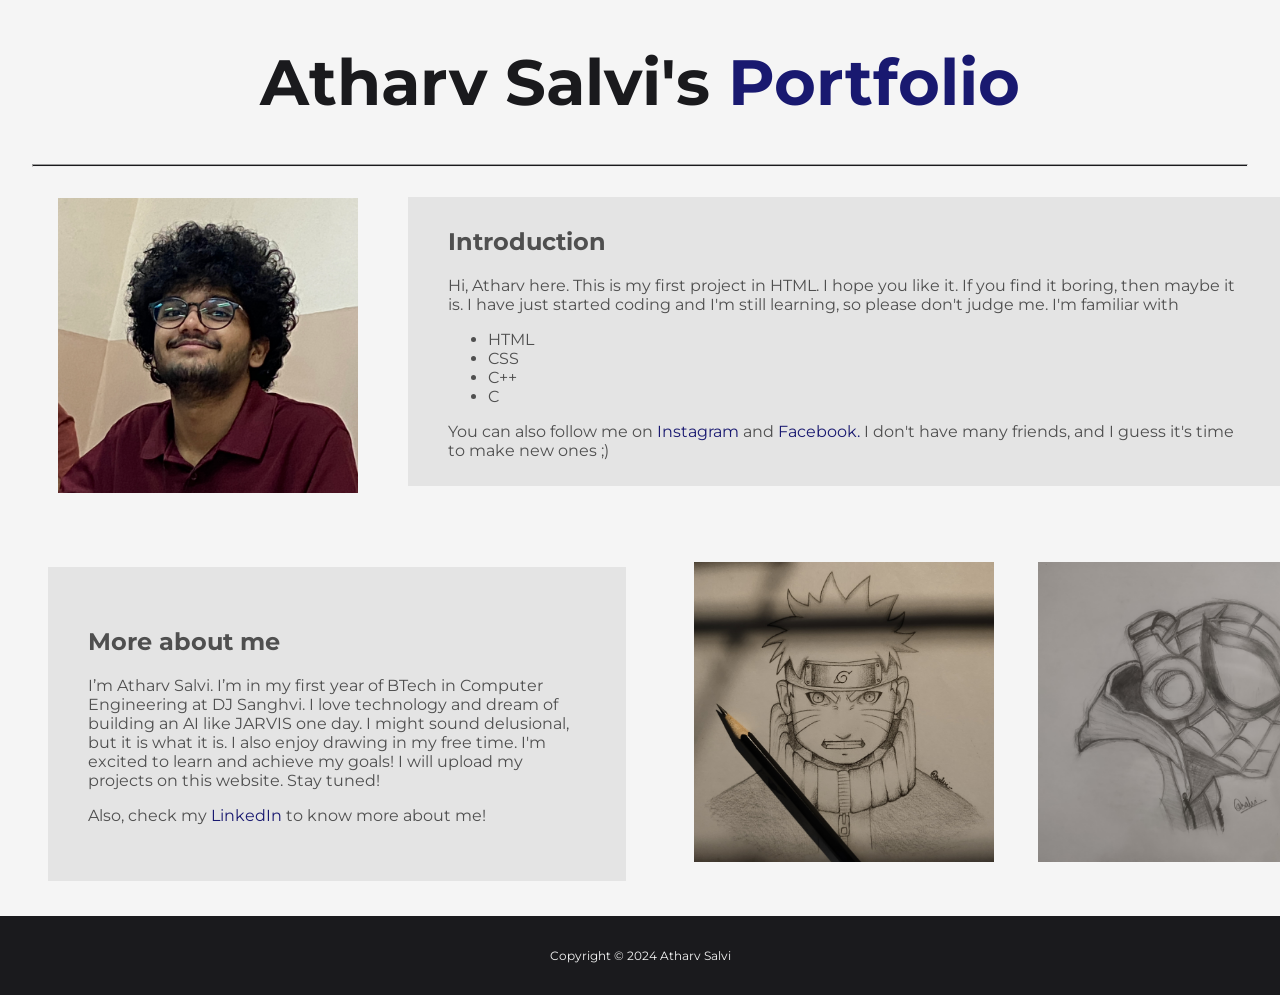
<file: index.html>
<!DOCTYPE html>
<html lang="en">
<head>
    <link
        rel = "stylesheet"
        href = "./styles.css"
    />
    <meta charset="UTF-8">
    <meta name="viewport" content="width=device-width, initial-scale=1.0">
    <title>Portfolio</title>
    <link rel="preconnect" href="https://fonts.googleapis.com">
    <link rel="preconnect" href="https://fonts.gstatic.com" crossorigin>
    <link href="https://fonts.googleapis.com/css2?family=Host+Grotesk:ital,wght@0,300..800;1,300..800&family=Libre+Baskerville:ital,wght@0,400;0,700;1,400&family=Montserrat:ital,wght@0,100..900;1,100..900&display=swap" rel="stylesheet">
</head>
<body>
        <header>
            <h1 align="center">Atharv Salvi's <span>Portfolio</span></h1>
            <hr>
        </header>
        <main>  
        
        <div class="body main">  
            <div class="top">
                <div class="left left1">
                <img src="./Assets/IMG_0568.JPEG.jpg" width="300px" alt="Photo of Atharv Salvi" />
                </div>
                <div class="right right1">
                    <h2>Introduction</h2>
                    <p>
                        Hi, Atharv here. This is my first project in HTML. I hope you like it. If you find it boring, then maybe it is.
                        I have just started coding and I'm still learning, so please don't judge me. I'm familiar with
                        <ul type="disc">
                            <li>HTML</li>
                            <li>CSS</li>
                            <li>C++</li>
                            <li>C</li>
                        </ul>
                        You can also follow me on <a href="https://www.instagram.com/notdeadatharv" target="_main" class="no_decoration">Instagram</a> and <a href="https://www.facebook.com/atharv.salvi.5/" target="_main" class="no_decoration">Facebook.</a> I don't have many friends, and I guess it's time to make new ones ;)                    </p>
                </div>
            <div>
            <div class="bottom">
                <div class="left left2">
                    <h2>More about me</h2>
                    <p>
                        I’m Atharv Salvi. I’m in my first year of BTech in Computer Engineering at DJ Sanghvi. I love technology and dream of building an AI like JARVIS one day. I might sound delusional, but it is what it is. I also enjoy drawing in my free time. I'm excited to learn and achieve my goals! I will upload my projects on this website. Stay tuned!
                    </p>
                    <p>
                        Also, check my <a href="https://www.linkedin.com/in/atharv-salvi" target="_main" class="no_decoration">LinkedIn</a> to know more about me!
                    </p>
                </div>
                <div class="drawings">
                <div class="middle"><img src="./Assets/naruto.jpg" width="300px"/></div>
                
                <div class="middle"><img src="./Assets/spiderman2.jpg" width="300px"/></div>
                </div>
            </div>
        </div> 
        </main>
        <footer>
        <p>Copyright © 2024 Atharv Salvi</p>
        </footer>
</body> 
</html>
</file>
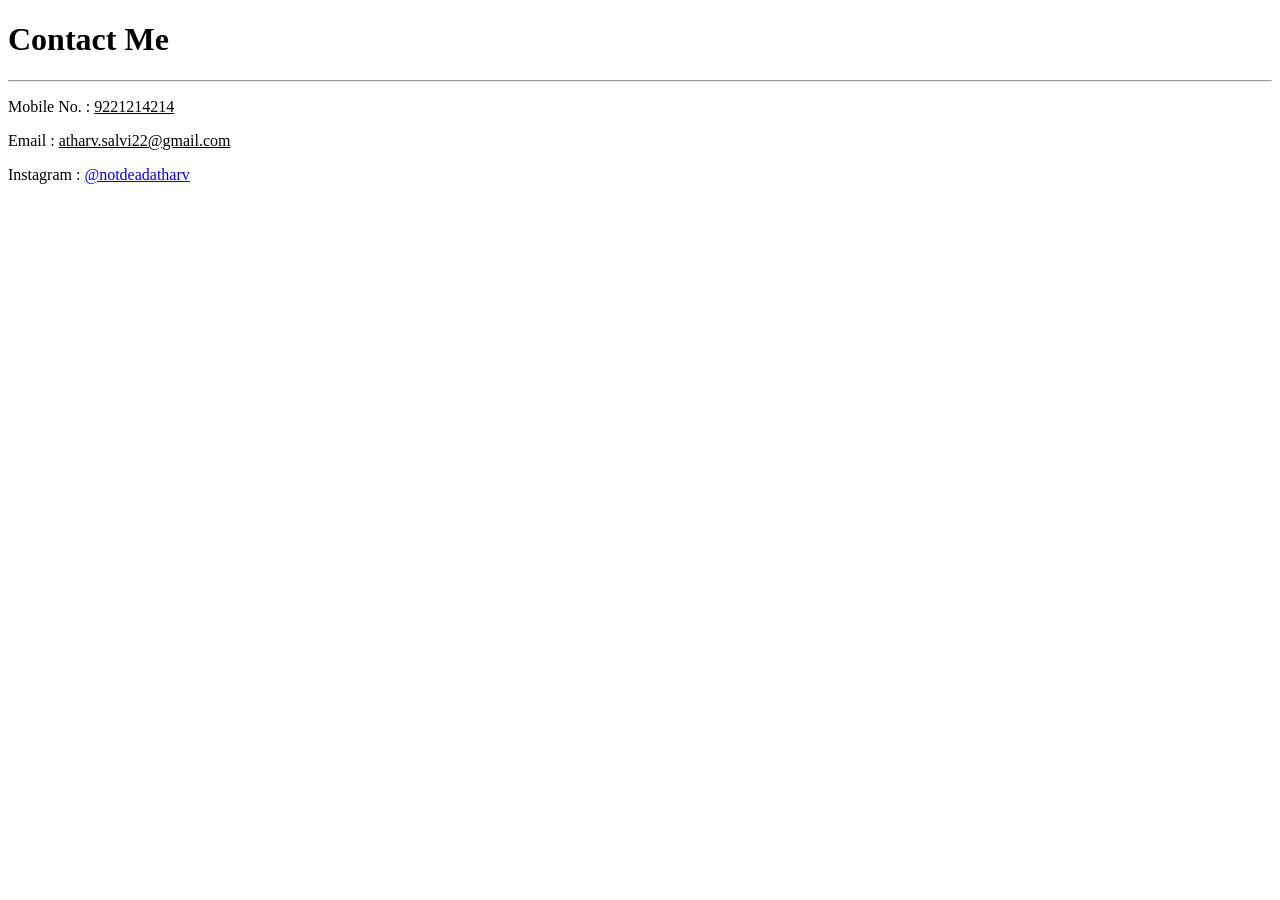
<file: Assets/Websites/contact.html>
<!DOCTYPE html>
<html lang="en">
<head>
    <meta charset="UTF-8">
    <meta name="viewport" content="width=device-width, initial-scale=1.0">
    <title>Contact Me</title>
</head>
<body>
   <h1>Contact Me</h1>
<hr>
<p>Mobile No. : <u>9221214214</u></p>
<p>Email : <u>atharv.salvi22@gmail.com</u></p>
<p>Instagram : <a href="https://www.instagram.com/notdeadatharv">@notdeadatharv</a></p> 
</body>
</html>
</file>
<file: styles.css>
html {
    background-color: #F5F5F5;
    font-family: "Montserrat", sans-serif;
}
hr{
    width: 96%;
    height: 1px;
    background-color: #1A1A1D;
}
span {
    color: midnightblue;
}
header {
    color: #1A1A1D;
    width: 100%;
    font-weight: 200;
    font-size: 2rem;
}
.left {

    display: inline-block;
    position: relative;
    margin: 15px 50px;
    color:#4f4f4f ;
}
.right {
    position: absolute;
    display: inline-block;
    width: 62%;
    margin: 14px 0px;
    color: #4f4f4f;
    background-color: #e4e4e4;
    padding: 10px 40px;
}

.bottom{
    position: relative;
    margin: 10px;
}
footer{
    position: absolute;
    width: 100%;
    left: 0%;
    background-color: #1A1A1D;
    color: #F5F5F5;
    font-size: 12px;
    text-align: center;
    padding: 20px 0px 20px 0px;
}
.no_decoration{
    text-decoration: none;
    color: midnightblue;
}
.left2 {
    position: absolute;
    display: inline-block;
    width: 40%;
    margin-top: 45px;
    margin-left: 30px;
    background-color: #e4e4e4;
    padding: 40px 40px;
}
.drawings, .middle{
    display: inline-block;
    position: relative;
    left: 33%;
    margin: 20px;
}
</file>
